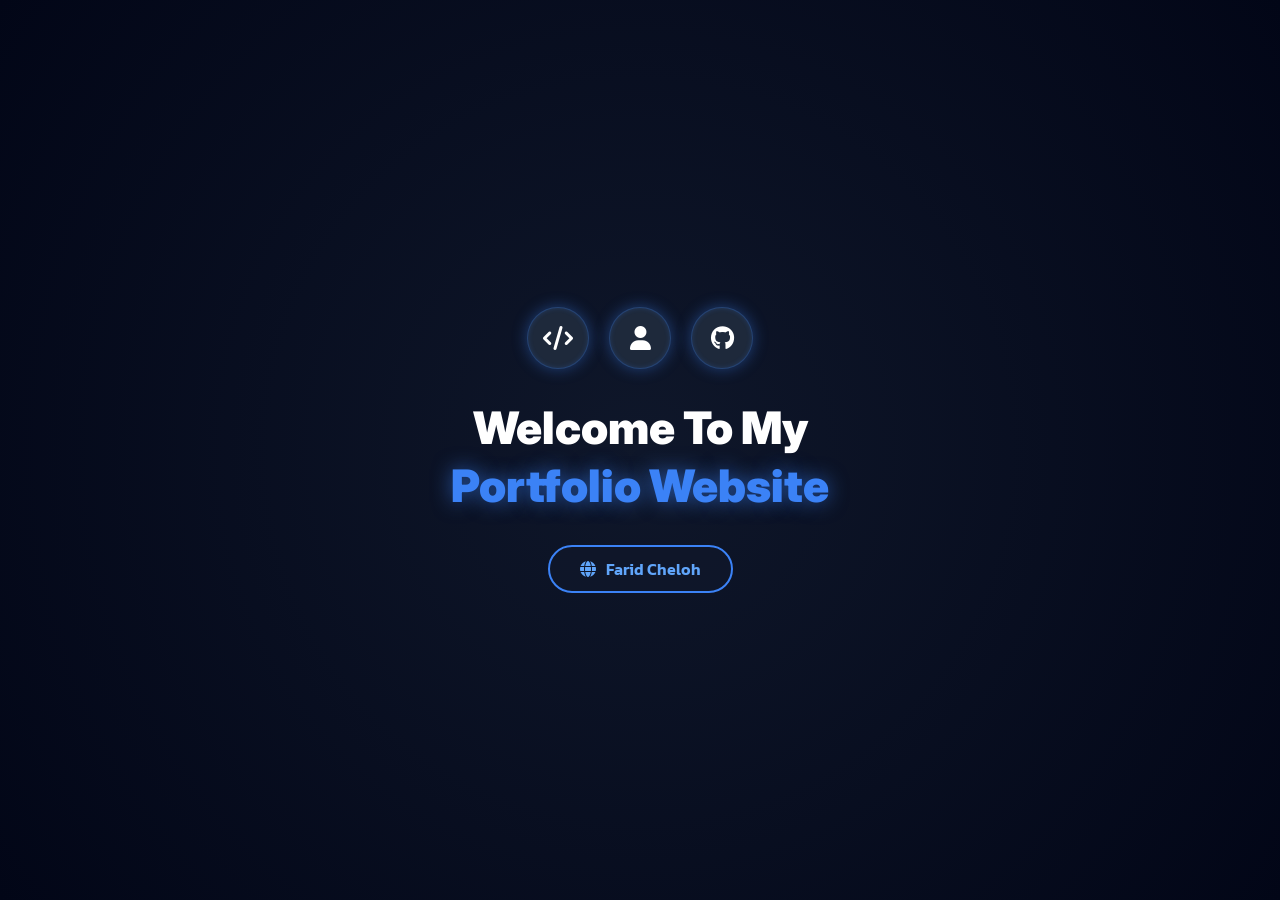
<file: index.html>
<!DOCTYPE html>
<html lang="th">
<head>
    <meta charset="UTF-8">
    <meta name="viewport" content="width=device-width, initial-scale=1.0">
    <title>Welcome | Farid Portfolio</title>
    
    <link href="https://fonts.googleapis.com/css2?family=Inter:wght@400;700;900&family=Kanit:wght@400;600&display=swap" rel="stylesheet">
    <link rel="stylesheet" href="https://cdnjs.cloudflare.com/ajax/libs/font-awesome/6.5.1/css/all.min.css">
    
    <style>
        /* โทนสีพื้นหลังฟ้าเข้มแบบดาร์กๆ (เข้ากับเว็บหลัก) */
        body {
            margin: 0; padding: 0;
            background: radial-gradient(circle at center, #0f172a 0%, #020617 100%);
            height: 100vh;
            display: flex; flex-direction: column; justify-content: center; align-items: center;
            font-family: 'Inter', sans-serif; color: #fff; overflow: hidden;
        }

        .intro-content {
            display: flex; flex-direction: column; align-items: center; gap: 30px;
        }

        /* กลุ่มไอคอน 3 ตัว */
        .intro-icons { display: flex; gap: 20px; }

        .icon-glow {
            width: 60px; height: 60px; background: #1e293b; border-radius: 50%;
            display: flex; justify-content: center; align-items: center; font-size: 1.5rem; color: #fff;
            border: 1px solid rgba(59, 130, 246, 0.3); /* สีฟ้า Blue 500 */
            box-shadow: 0 0 15px rgba(59, 130, 246, 0.4), inset 0 0 5px rgba(59, 130, 246, 0.2);
            /* แอนิเมชันเด้งขึ้นมาทีละตัว */
            opacity: 0; transform: scale(0.5) translateY(20px);
            animation: popInIcon 0.6s cubic-bezier(0.175, 0.885, 0.32, 1.275) forwards;
        }
        .icon-glow:nth-child(1) { animation-delay: 0.2s; }
        .icon-glow:nth-child(2) { animation-delay: 0.4s; }
        .icon-glow:nth-child(3) { animation-delay: 0.6s; }

        /* ข้อความต้อนรับ */
        .intro-title {
            font-weight: 900; font-size: 2.8rem; text-align: center; line-height: 1.3; margin: 0;
            opacity: 0; transform: scale(0.8) translateY(30px);
            animation: popUpText 0.7s cubic-bezier(0.175, 0.885, 0.32, 1.275) forwards;
            animation-delay: 1s; 
        }
        .highlight-title { color: #3b82f6; text-shadow: 0 0 20px rgba(59, 130, 246, 0.6); }

        /* ป้าย URL สีฟ้าเรืองแสง */
        .intro-url-container {
            display: flex; align-items: center; gap: 10px;
            background: rgba(15, 23, 42, 0.8); border: 2px solid #3b82f6; border-radius: 50px;
            padding: 10px 30px; color: #60a5fa; font-family: 'Kanit', sans-serif; font-size: 1rem; font-weight: 600;
            opacity: 0; transform: translateY(20px);
            animation: popUpText 0.6s cubic-bezier(0.175, 0.885, 0.32, 1.275) forwards, pulseGlow 2s infinite ease-in-out 2s;
            animation-delay: 1.4s; 
        }

        /* --- Keyframes --- */
        @keyframes popInIcon {
            0% { opacity: 0; transform: scale(0.5) translateY(30px); }
            100% { opacity: 1; transform: scale(1) translateY(0); }
        }
        @keyframes popUpText {
            0% { opacity: 0; transform: translateY(30px); }
            100% { opacity: 1; transform: translateY(0); }
        }
        @keyframes pulseGlow {
            0%, 100% { box-shadow: 0 0 15px rgba(59, 130, 246, 0.4); border-color: #3b82f6; }
            50% { box-shadow: 0 0 25px rgba(59, 130, 246, 0.8); border-color: #60a5fa; }
        }
    </style>
</head>
<body>

    <div class="intro-content">
        <div class="intro-icons">
            <div class="icon-glow"><i class="fa-solid fa-code"></i></div>
            <div class="icon-glow"><i class="fa-solid fa-user"></i></div>
            <div class="icon-glow"><i class="fa-brands fa-github"></i></div>
        </div>
        
        <h2 class="intro-title">
            Welcome To My <br> 
            <span class="highlight-title">Portfolio Website</span>
        </h2>
        
        <div class="intro-url-container">
            <i class="fa-solid fa-globe globe-icon"></i>
            <span>Farid Cheloh</span>
        </div>
    </div>

    <script>
        // ให้เวลาแอนิเมชันโชว์ความเท่ 4 วินาที แล้วดึงเข้าหน้า home.html
        setTimeout(() => {
            window.location.href = 'home.html';
        }, 4000);
    </script>

</body>
</html>
</file>
